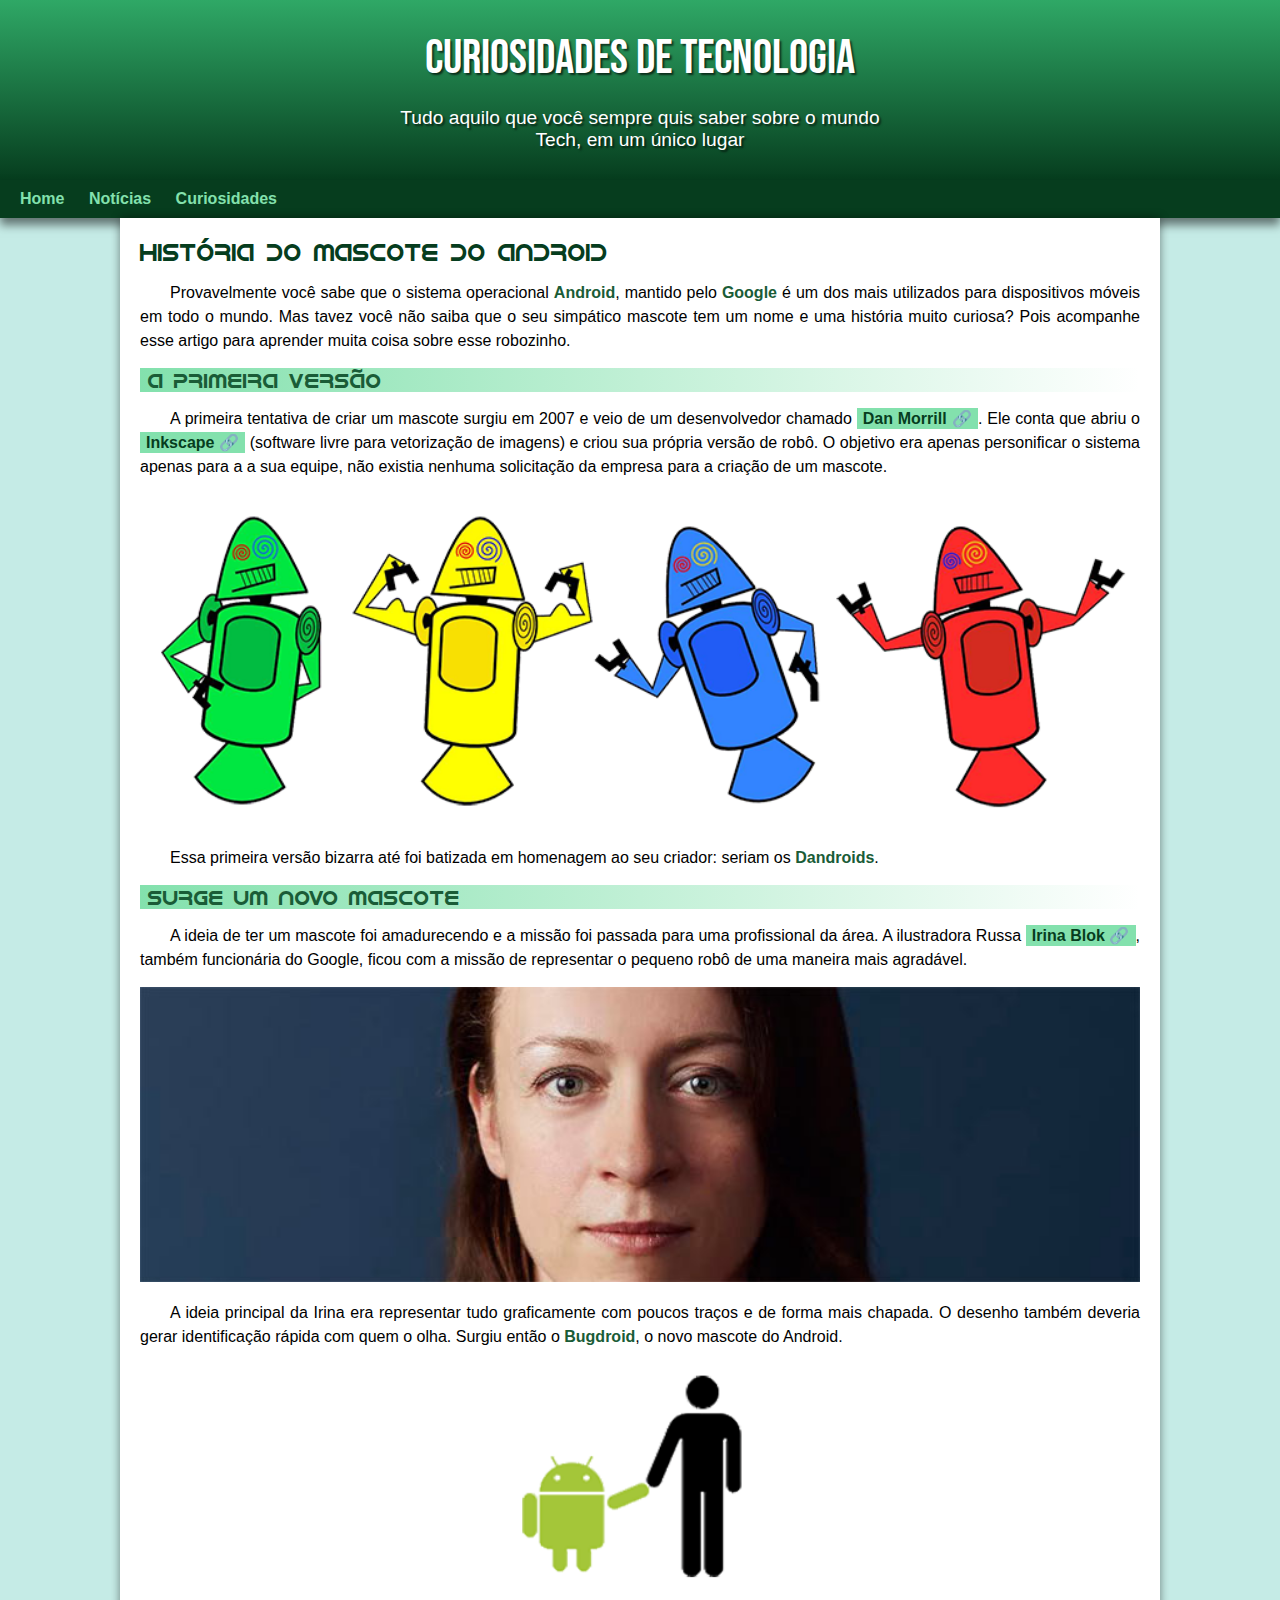
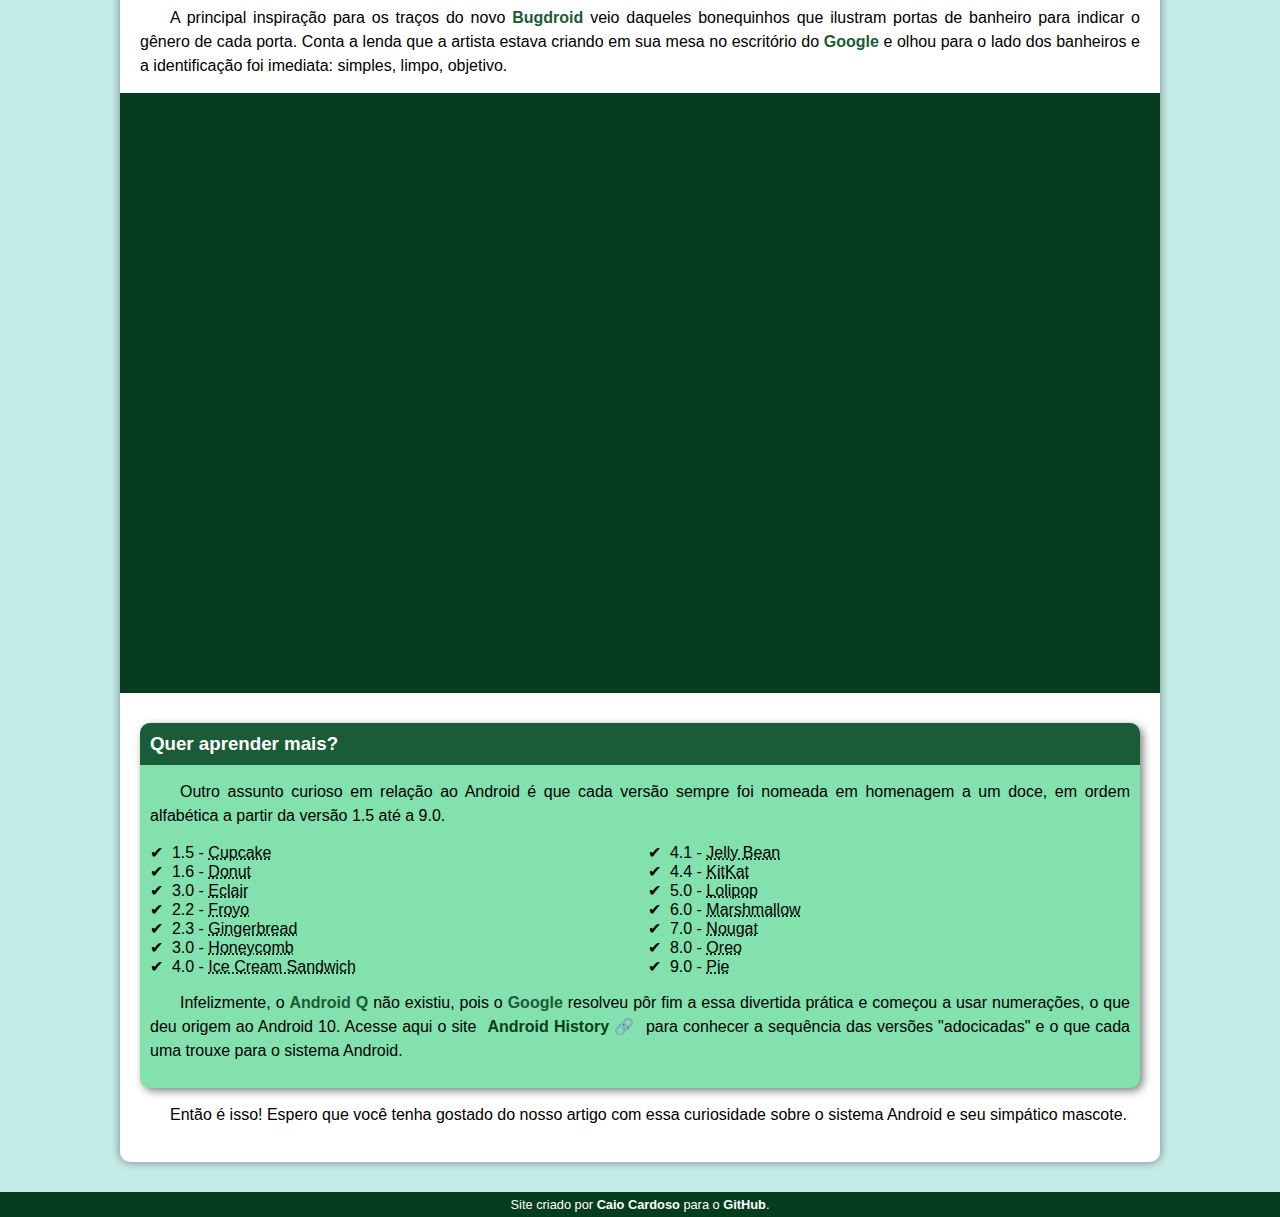
<file: index.html>
<!DOCTYPE html>
<html lang="pt-br">
<head>
    <meta charset="UTF-8">
    <meta name="viewport" content="width=device-width, initial-scale=1.0">
    <title>Android</title>
    <link rel="shortcut icon" href="images/favicon.ico" type="image/x-icon">
    <link rel="stylesheet" href="style/style.css">
</head>
<body>
    <header>
        <h1>
            Curiosidades de Tecnologia
        </h1>
        
        <p>
            Tudo aquilo que você sempre quis saber sobre o mundo Tech, em um único lugar
        </p>
    
    </header>
    
    <nav>
        <a href="#">Home</a>
        <a href="#">Notícias</a>
        <a href="#">Curiosidades</a>
    </nav>
    
    <main>
        <article>
            <h1>
                História do Mascote do Android
            </h1>

           <p>
                Provavelmente você sabe que o sistema operacional <strong>Android</strong>, mantido pelo <strong>Google</strong> é um dos mais utilizados para dispositivos móveis em todo o mundo. Mas tavez você não  saiba que o seu simpático mascote tem um nome e uma história muito curiosa? Pois acompanhe esse artigo para aprender muita coisa sobre esse robozinho.
            </p>

            <h2>
                A primeira versão
            </h2>

            <p>
                A primeira tentativa de criar um mascote surgiu em 2007 e veio de um desenvolvedor chamado <a href="https://androidcommunity.com/dan-morrill-shows-us-the-android-mascot-that-almost-was-20130103/" target="_blank" class="externo">Dan Morrill</a>. Ele conta que abriu o <a href="https://inkscape.org/pt-br/" target="_blank" class="externo">Inkscape</a> (software livre para vetorização de imagens) e criou sua própria versão de robô. O objetivo era apenas personificar o sistema apenas para a a sua equipe, não existia nenhuma solicitação da empresa para a criação de um mascote.
            </p>

            <picture>
                <source media="(max-width: 670px)" srcset="images/dan-droids-pq.png">
                <img src="images/dan-droids.png" alt="Primeiro mascote do Android">
            </picture>

            <p>
                Essa primeira versão bizarra até foi batizada em homenagem ao seu criador: seriam os <strong>Dandroids</strong>.
            </p>

            <h2>
                Surge um novo mascote
            </h2>

            <p>
                A ideia de ter um mascote foi amadurecendo e a missão foi passada para uma profissional da área. A ilustradora Russa <a href="https://www.irinablok.com/" target="_blank" class="externo">Irina Blok</a>, também funcionária do Google, ficou com a missão de representar o pequeno robô de uma maneira mais agradável.
            </p>

            <picture>
                <source media="(max-width: 670px)" srcset="images/irina-blok-pq.jpg">
                <img src="images/irina-blok.jpg" alt="Irina Blok, Criadora do Bugdroid">
            </picture>

            <p>
                A ideia principal da Irina era representar tudo graficamente com poucos traços e de forma mais chapada. O desenho também deveria gerar identificação rápida com quem o olha. Surgiu então o <strong>Bugdroid</strong>, o novo mascote do Android.
            </p>

            <img src="images/bugdroid.png" class="pequena" alt="Bugdroid">

            <p>
                A principal inspiração para os traços do novo <strong>Bugdroid</strong> veio daqueles bonequinhos que ilustram portas de banheiro para indicar o gênero de cada porta. Conta a lenda que a artista estava criando em sua mesa no escritório do <strong>Google</strong> e olhou para o lado dos banheiros e a identificação foi imediata: simples, limpo, objetivo.
            </p>

            <div class="video">
                <iframe width="560" height="315" src="https://www.youtube.com/embed/l2UDgpLz20M?si=qQdu9mrf5o1upi7e" title="YouTube video player" frameborder="0" allow="accelerometer; autoplay; clipboard-write; encrypted-media; gyroscope; picture-in-picture; web-share" referrerpolicy="strict-origin-when-cross-origin" allowfullscreen></iframe>
            </div>
            <aside>
                <h3>
                    Quer aprender mais?
                </h3>

                <p>
                    Outro assunto curioso em relação ao Android é que cada versão sempre foi nomeada em homenagem a um doce, em ordem alfabética a partir da versão 1.5 até a 9.0.
                </p>
                
                <ul>
                    <li>
                        1.5 - <abbr title="Bolo de Copo">Cupcake</abbr>
                    </li>
                    <li>
                        1.6 - <abbr title="Rosquinha">Donut</abbr>
                    </li>
                    <li>
                        3.0 - <abbr title="Bomba">Eclair</abbr>
                    </li>
                    <li>
                        2.2 - <abbr title="Iogurte Congelado">Froyo</abbr>
                    </li>
                    <li>
                        2.3 - <abbr title="Biscoito de Gengibre">Gingerbread</abbr>
                    </li>
                    <li>
                        3.0 - <abbr title="pão de Mel">Honeycomb</abbr>
                    </li>
                    <li>
                        4.0 - <abbr title="Sanduíche de Sorvete">Ice Cream Sandwich</abbr>
                    </li>
                    <li>
                        4.1 - <abbr title="Jujuba">Jelly Bean</abbr>
                    </li>
                    <li>
                        4.4 - <abbr title="KitKat">KitKat</abbr>
                    </li>
                    <li>
                        5.0 - <abbr title="Pirulito">Lolipop</abbr>
                    </li>
                    <li>
                        6.0 - <abbr title="Marshmallow">Marshmallow</abbr>
                    </li>
                    <li>
                        7.0 - <abbr title="Torrone">Nougat</abbr>
                    </li>
                    <li>
                        8.0 - <abbr title="Oreo">Oreo</abbr>
                    </li>
                    <li>
                        9.0 - <abbr title="Torta">Pie</abbr>
                    </li>
                </ul>
                
                <p>
                    Infelizmente, o <strong>Android Q</strong> não existiu, pois o <strong>Google</strong> resolveu pôr fim a essa divertida prática e começou a usar numerações, o que deu origem ao Android 10.
                    Acesse aqui o site <a href="https://www.android.com/intl/en_uk/history/" target="_blank" class="externo">Android History</a> para conhecer a sequência das versões "adocicadas" e o que cada uma trouxe para o sistema Android.
                </p>
            </aside>

            <p>
                Então é isso! Espero que você tenha gostado do nosso artigo com essa curiosidade sobre o sistema Android e seu simpático mascote.
            </p>
        </article>
    </main>
    <footer>
        <p>
            Site criado por <a href="https://www.instagram.com/carddosocaio/" target="_blank">Caio Cardoso</a> para o <a href="https://github.com/CarddosoCaio" target="_blank">GitHub</a>.
        </p>
    </footer>
</body>
</html>
</file>
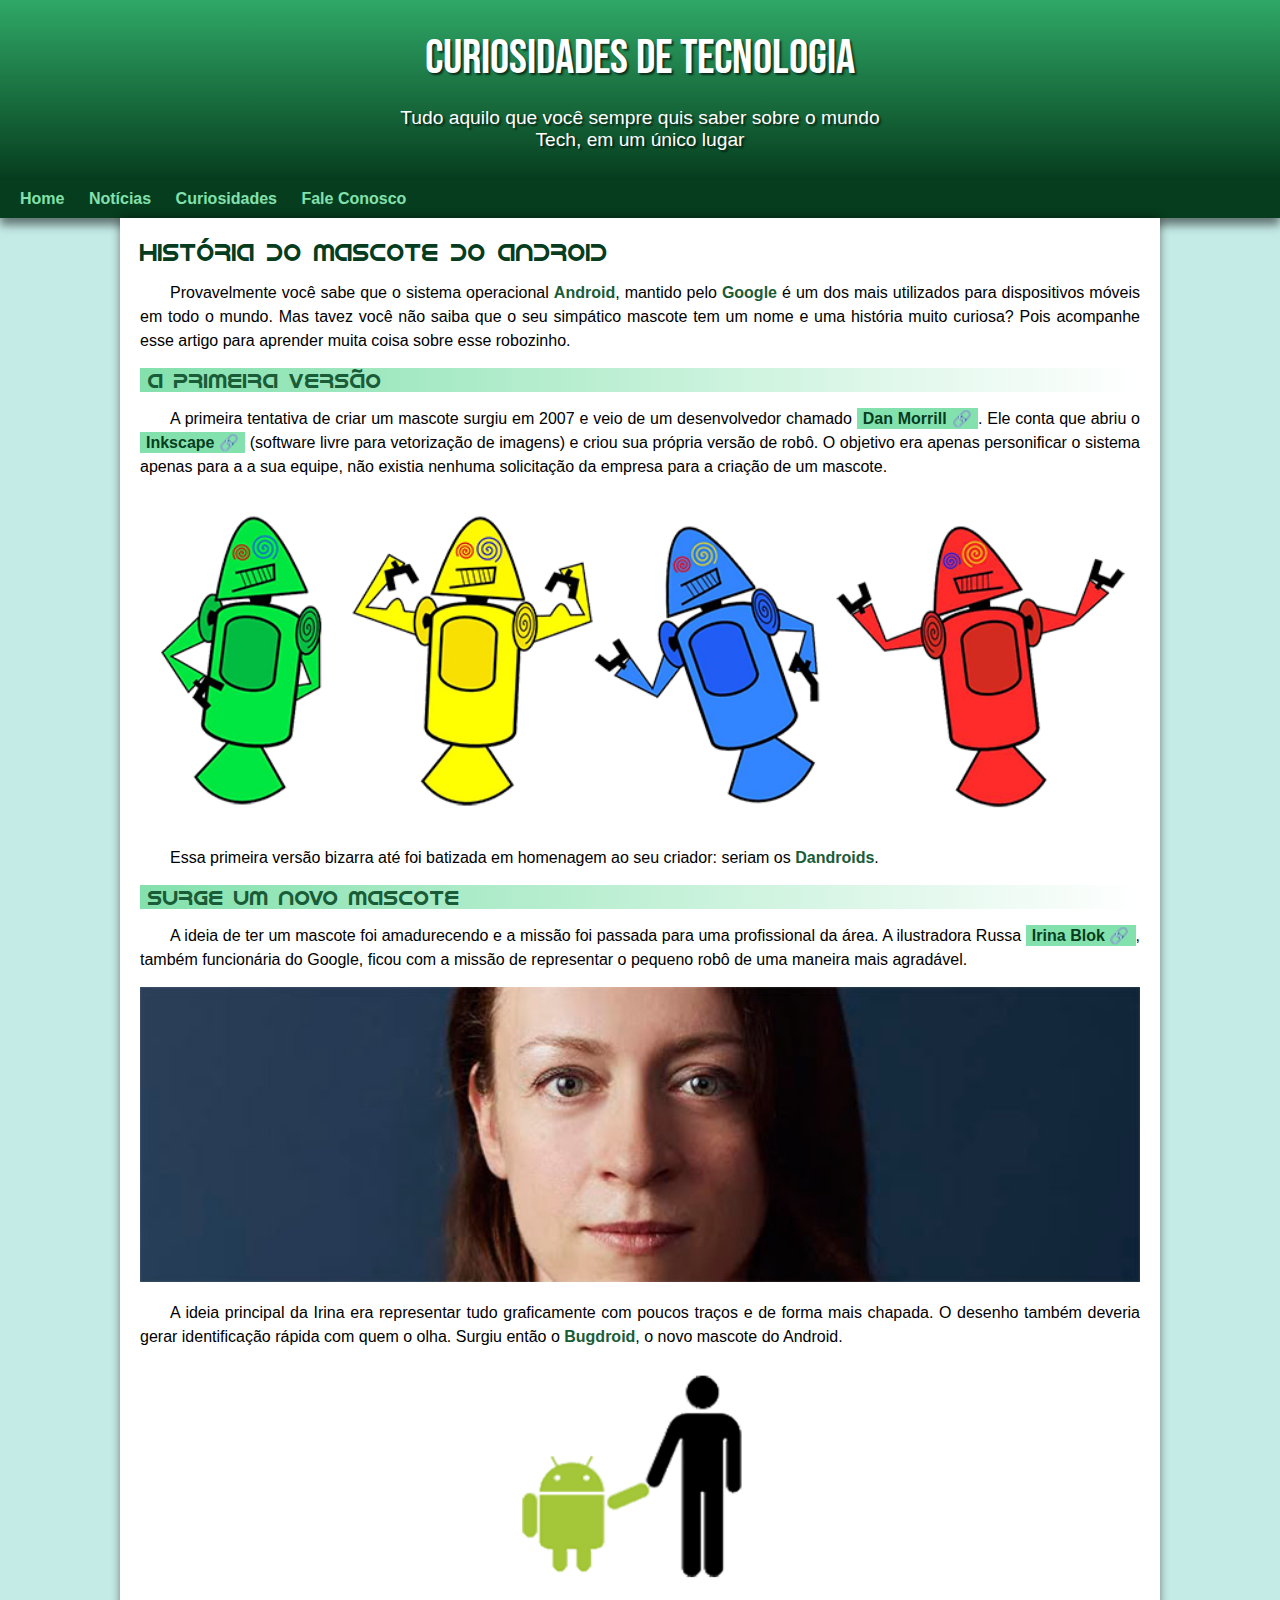
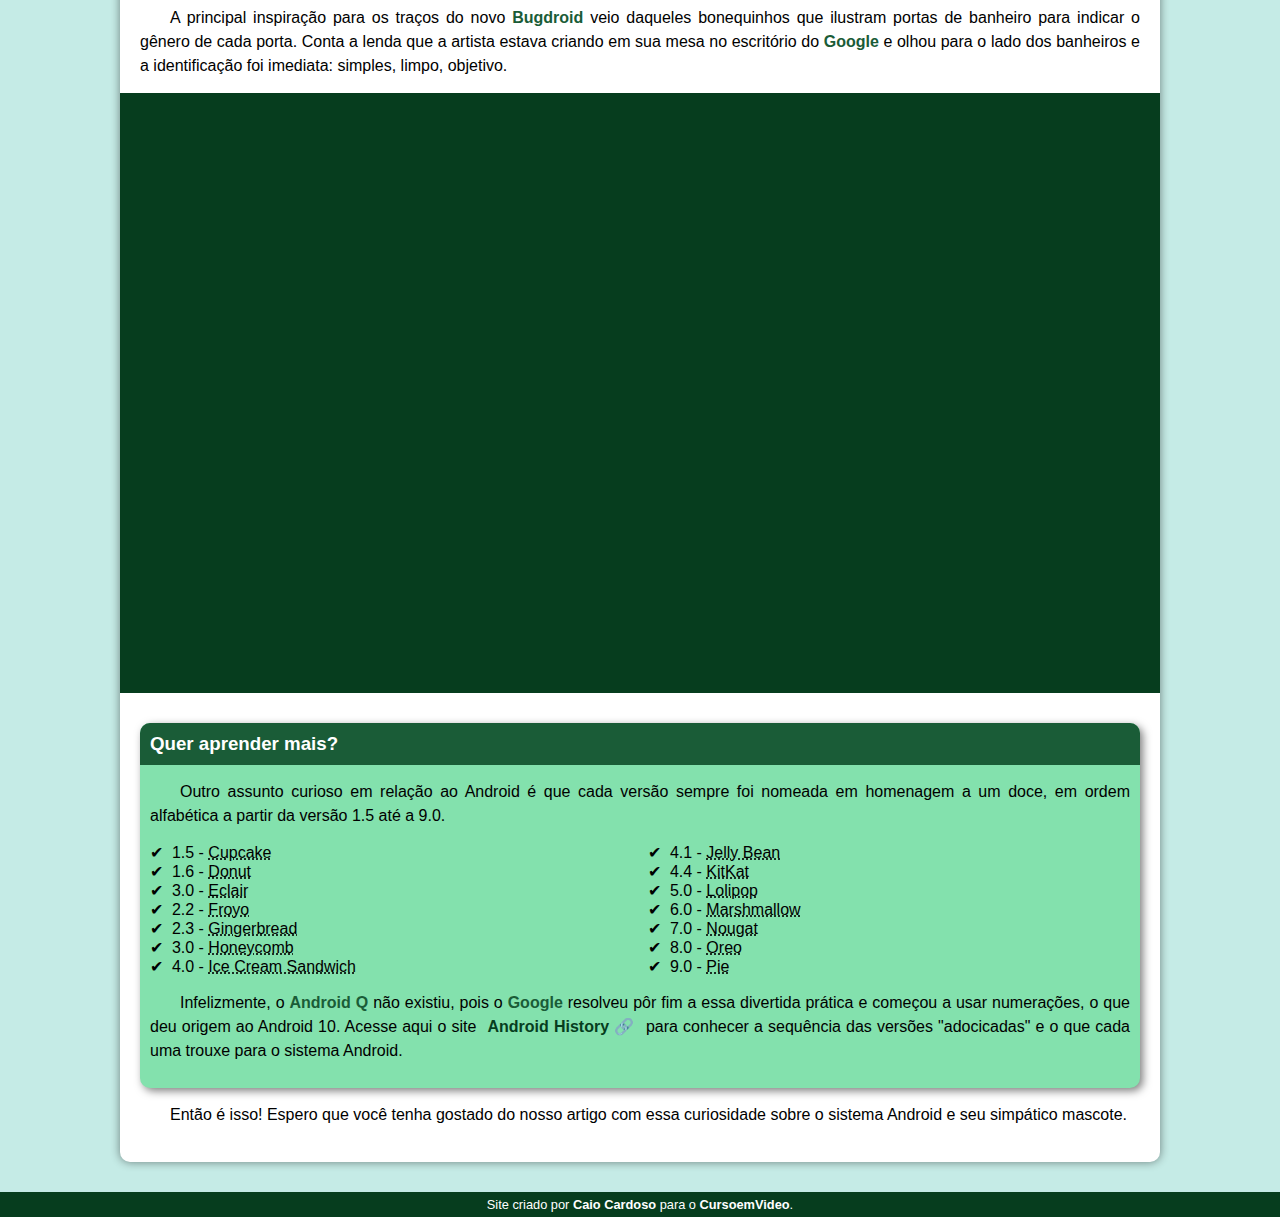
<file: android.html>
<!DOCTYPE html>
<html lang="pt-br">
<head>
    <meta charset="UTF-8">
    <meta name="viewport" content="width=device-width, initial-scale=1.0">
    <title>Android</title>
    <link rel="shortcut icon" href="images/favicon.ico" type="image/x-icon">
    <link rel="stylesheet" href="style/style.css">
</head>
<body>
    <header>
        <h1>
            Curiosidades de Tecnologia
        </h1>
        
        <p>
            Tudo aquilo que você sempre quis saber sobre o mundo Tech, em um único lugar
        </p>
    
    </header>
    
    <nav>
        <a href="#">Home</a>
        <a href="#">Notícias</a>
        <a href="#">Curiosidades</a>
        <a href="#">Fale Conosco</a>
    </nav>
    
    <main>
        <article>
            <h1>
                História do Mascote do Android
            </h1>

           <p>
                Provavelmente você sabe que o sistema operacional <strong>Android</strong>, mantido pelo <strong>Google</strong> é um dos mais utilizados para dispositivos móveis em todo o mundo. Mas tavez você não  saiba que o seu simpático mascote tem um nome e uma história muito curiosa? Pois acompanhe esse artigo para aprender muita coisa sobre esse robozinho.
            </p>

            <h2>
                A primeira versão
            </h2>

            <p>
                A primeira tentativa de criar um mascote surgiu em 2007 e veio de um desenvolvedor chamado <a href="https://androidcommunity.com/dan-morrill-shows-us-the-android-mascot-that-almost-was-20130103/" target="_blank" class="externo">Dan Morrill</a>. Ele conta que abriu o <a href="https://inkscape.org/pt-br/" target="_blank" class="externo">Inkscape</a> (software livre para vetorização de imagens) e criou sua própria versão de robô. O objetivo era apenas personificar o sistema apenas para a a sua equipe, não existia nenhuma solicitação da empresa para a criação de um mascote.
            </p>

            <picture>
                <source media="(max-width: 670px)" srcset="images/dan-droids-pq.png">
                <img src="images/dan-droids.png" alt="Primeiro mascote do Android">
            </picture>

            <p>
                Essa primeira versão bizarra até foi batizada em homenagem ao seu criador: seriam os <strong>Dandroids</strong>.
            </p>

            <h2>
                Surge um novo mascote
            </h2>

            <p>
                A ideia de ter um mascote foi amadurecendo e a missão foi passada para uma profissional da área. A ilustradora Russa <a href="https://www.irinablok.com/" target="_blank" class="externo">Irina Blok</a>, também funcionária do Google, ficou com a missão de representar o pequeno robô de uma maneira mais agradável.
            </p>

            <picture>
                <source media="(max-width: 670px)" srcset="images/irina-blok-pq.jpg">
                <img src="images/irina-blok.jpg" alt="Irina Blok, Criadora do Bugdroid">
            </picture>

            <p>
                A ideia principal da Irina era representar tudo graficamente com poucos traços e de forma mais chapada. O desenho também deveria gerar identificação rápida com quem o olha. Surgiu então o <strong>Bugdroid</strong>, o novo mascote do Android.
            </p>

            <img src="images/bugdroid.png" class="pequena" alt="Bugdroid">

            <p>
                A principal inspiração para os traços do novo <strong>Bugdroid</strong> veio daqueles bonequinhos que ilustram portas de banheiro para indicar o gênero de cada porta. Conta a lenda que a artista estava criando em sua mesa no escritório do <strong>Google</strong> e olhou para o lado dos banheiros e a identificação foi imediata: simples, limpo, objetivo.
            </p>

            <div class="video">
                <iframe width="560" height="315" src="https://www.youtube.com/embed/l2UDgpLz20M?si=qQdu9mrf5o1upi7e" title="YouTube video player" frameborder="0" allow="accelerometer; autoplay; clipboard-write; encrypted-media; gyroscope; picture-in-picture; web-share" referrerpolicy="strict-origin-when-cross-origin" allowfullscreen></iframe>
            </div>
            <aside>
                <h3>
                    Quer aprender mais?
                </h3>

                <p>
                    Outro assunto curioso em relação ao Android é que cada versão sempre foi nomeada em homenagem a um doce, em ordem alfabética a partir da versão 1.5 até a 9.0.
                </p>
                
                <ul>
                    <li>
                        1.5 - <abbr title="Bolo de Copo">Cupcake</abbr>
                    </li>
                    <li>
                        1.6 - <abbr title="Rosquinha">Donut</abbr>
                    </li>
                    <li>
                        3.0 - <abbr title="Bomba">Eclair</abbr>
                    </li>
                    <li>
                        2.2 - <abbr title="Iogurte Congelado">Froyo</abbr>
                    </li>
                    <li>
                        2.3 - <abbr title="Biscoito de Gengibre">Gingerbread</abbr>
                    </li>
                    <li>
                        3.0 - <abbr title="pão de Mel">Honeycomb</abbr>
                    </li>
                    <li>
                        4.0 - <abbr title="Sanduíche de Sorvete">Ice Cream Sandwich</abbr>
                    </li>
                    <li>
                        4.1 - <abbr title="Jujuba">Jelly Bean</abbr>
                    </li>
                    <li>
                        4.4 - <abbr title="KitKat">KitKat</abbr>
                    </li>
                    <li>
                        5.0 - <abbr title="Pirulito">Lolipop</abbr>
                    </li>
                    <li>
                        6.0 - <abbr title="Marshmallow">Marshmallow</abbr>
                    </li>
                    <li>
                        7.0 - <abbr title="Torrone">Nougat</abbr>
                    </li>
                    <li>
                        8.0 - <abbr title="Oreo">Oreo</abbr>
                    </li>
                    <li>
                        9.0 - <abbr title="Torta">Pie</abbr>
                    </li>
                </ul>
                
                <p>
                    Infelizmente, o <strong>Android Q</strong> não existiu, pois o <strong>Google</strong> resolveu pôr fim a essa divertida prática e começou a usar numerações, o que deu origem ao Android 10.
                    Acesse aqui o site <a href="https://www.android.com/intl/en_uk/history/" target="_blank" class="externo">Android History</a> para conhecer a sequência das versões "adocicadas" e o que cada uma trouxe para o sistema Android.
                </p>
            </aside>

            <p>
                Então é isso! Espero que você tenha gostado do nosso artigo com essa curiosidade sobre o sistema Android e seu simpático mascote.
            </p>
        </article>
    </main>
    <footer>
        <p>
            Site criado por <a href="https://github.com/CarddosoCaio" target="_blank">Caio Cardoso</a> para o <a href="https://www.youtube.com/@CursoemVideo" target="_blank">CursoemVideo</a>.
        </p>
    </footer>
</body>
</html>
</file>
<file: style/style.css>
@charset "UTF-8";

@import url('https://fonts.googleapis.com/css2?family=Bebas+Neue&display=swap');

@font-face {
    font-family: 'Android';
    src: url(../fonts/idroid.otf);
    font-weight: normal;
}

:root {
    --cor0: #c5ebe6;
    --cor1: #83e1ad;
    --cor2: #3ddc84;
    --cor3: #2fa866;
    --cor4: #1a5c37;
    --cor5: #063d1e;

    --fonte-padrao: arial, verdana, helvetica, sans-serif;
    --fonte-destaque: "Bebas Neue", sans-serif;
    --fonte-android: "Android", helvetica, sans-serif;
}

* {
    margin: 0px;
    padding: 0px;
}   

body {
    background-color: var(--cor0);
    font-family: var(--fonte-padrao);
}

header {
    background-image: linear-gradient(to bottom, var(--cor3), var(--cor5));
    min-height: 150px;
    padding-top: 30px;
    text-align: center;
}

header > h1 {
    margin-bottom: 20px;
    color: white;
    font-family: var(--fonte-destaque);
    font-size: 3em;
    font-weight: normal;
    text-shadow: 2px 2px 2px rgba(0, 0, 0, 0.623);
}

header > p {
    max-width: 500px;
    margin: auto;
    margin-bottom: 20px;
    padding: 0px 10px;
    font-family: var(--fonte-padrao);
    font-size: 1.2em;
    text-shadow: 2px 2px 2px rgba(0, 0, 0, 0.623);
    color: white;
}

nav {
    background-color: var(--cor5);
    padding: 10px;
    box-shadow: 0px 7px 9px rgba(0, 0, 0, 0.507);
}

nav > a {
    color: var(--cor1);
    padding: 10px;
    border-radius: 5px;
    text-decoration: none;
    font-weight: bold;
    transition-duration: .5s;
}

nav > a:hover {
    background-color: var(--cor3);
    color: var(--cor5);
}

main {
    min-width: 300px;
    max-width: 1000px;
    padding: 20px;
    margin: auto;
    margin-bottom: 30px;
    background-color: white;
    box-shadow: 0px 0px 10px rgba(0, 0, 0, 0.459);
    border-radius: 0px 0px 10px 10px;
}

main h1 {
    color: var(--cor5);
    font-family: var(--fonte-android);
    font-weight: normal;
    font-size: 1.5em;
}

main h2 {
    color: var(--cor4);
    font-family: var(--fonte-android);
    font-size: 1.3em;
    font-weight: normal;
    background-image: linear-gradient(to right, var(--cor1), transparent);
    text-indent: 8px;
}

main p {
    margin: 15px 0px;
    font-size: 1em;
    text-align: justify;
    text-indent: 30px;
    line-height: 1.5em;
}

main strong {
    color: var(--cor4);
    font-weight: bold;
}

main a {
    text-decoration: none;
    font-weight: bold;
    color: var(--cor5);
    background-color: var(--cor1);
    padding: 2px 6px;
}

a.externo::after {
    content: '\00A0\1F517';
}

main a:hover {
    text-decoration: underline;
    color: var(--cor4);
}

main img {
    width: 100%;
}

main img.pequena {
    display: block;
    margin: auto;
    max-width: 350px;
}

div.video {
    background-color: var(--cor5);
    margin: 0px -20px 30px -20px;
    padding-bottom: 60%;
    position: relative;
}

div.video > iframe {
    position: absolute;
    top: 5%;
    left: 5%;
    width: 90%;
    height: 90%;
}

aside {
    background-color: var(--cor1);
    padding: 10px;
    border-radius: 10px;
    box-shadow: 3px 3px 8px rgba(0, 0, 0, 0.5);
}

aside h3 {
    background-color: var(--cor4);
    color: white;
    padding: 10px;
    margin: -10px -10px 0px -10px;
    border-radius: 10px 10px 0px 0px;
}

aside > ul {
    list-style-position: inside;
    list-style-type: '\2714\00A0';
    columns: 2;
}

footer {
    background-color: var(--cor5);
    color: white;
    text-align: center;
    font-size: .8em;
    padding: 5px;
}

footer a {
    color: white;
    font-weight: bold;
    text-decoration: none;
}

footer a:hover {
    text-decoration: underline;
    color: var(--cor1);
}
</file>
